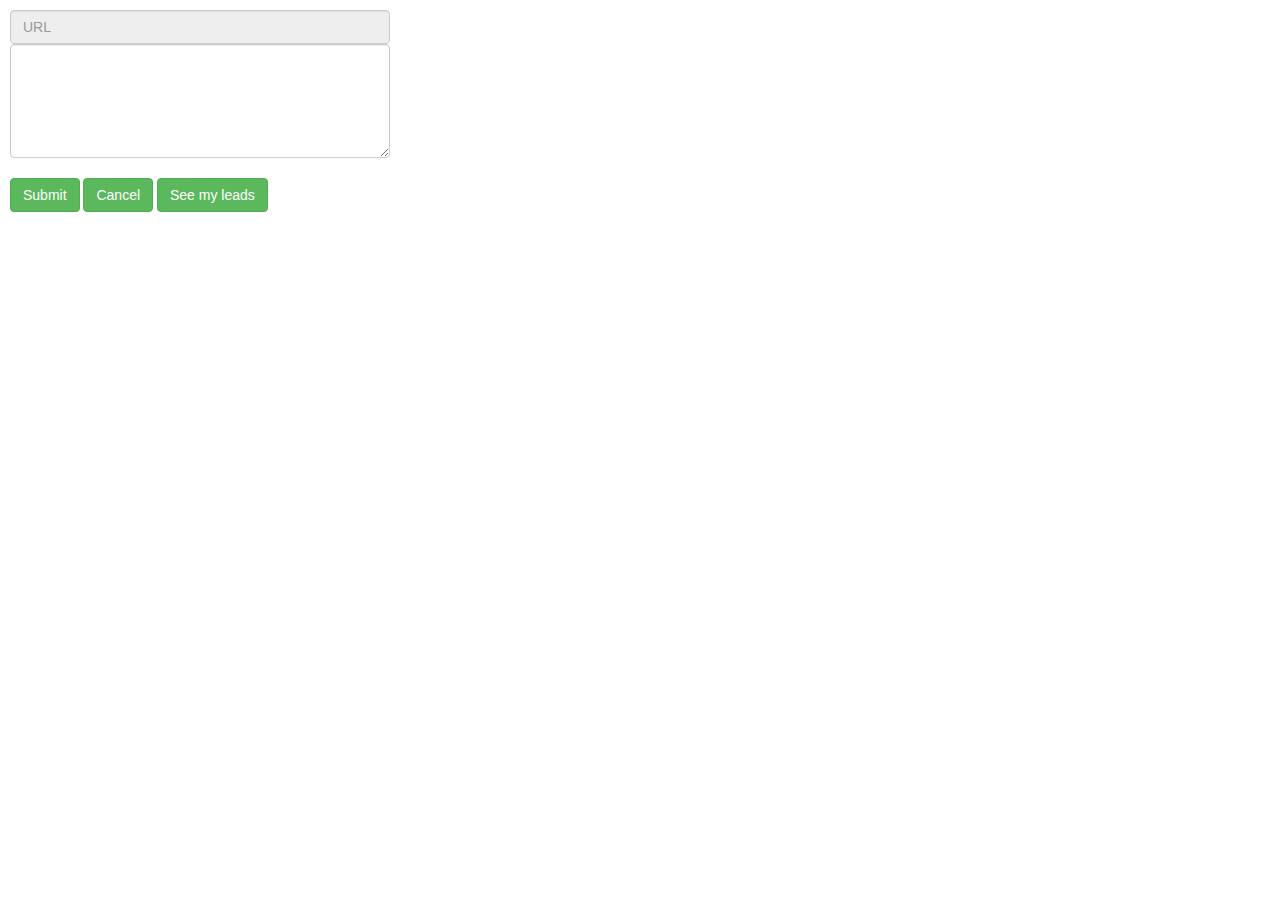
<file: src/browser_action/browser_action.html>
<!doctype html>
<html>
<head>
  <meta charset="utf-8">
  <title>SnapLead PopUp</title>
  <!-- External Dependecy -->
  <link rel="stylesheet" type="text/css" href="../../css/bootstrap-3.3.5-dist/css/bootstrap.min.css">
  <!-- customized CSS -->
  <link rel="stylesheet" type="text/css" href="css/browser_action.css">

  <!-- Custom Javascript -->
  <script src="../../js/jquery-1.11.3.min.js"></script>
  <script src="js/browser_action.js"></script>
</head>
<body>


<div id="mainPopup">

<form class="form-horizontal">
    <input class="form-control" id="activeURL" type="text" placeholder="URL" disabled>
    <textarea class="form-control" rows="5"></textarea>
    <br/>
    <button class="btn btn-success" id="submitEvent">Submit</button>
    <button class="btn btn-success" id="cancelEvent">Cancel</button>
    <button class="btn btn-success" id="optionButton">See my leads</button>
</form>

</div>

</body>
</html>
</file>
<file: src/browser_action/css/browser_action.css>
#mainPopup {
  padding: 10px;
  height: 200px;
  width: 400px;
  font-family: Helvetica, Ubuntu, Arial, sans-serif;
}
h1 {
  font-size: 2em;
}
</file>
